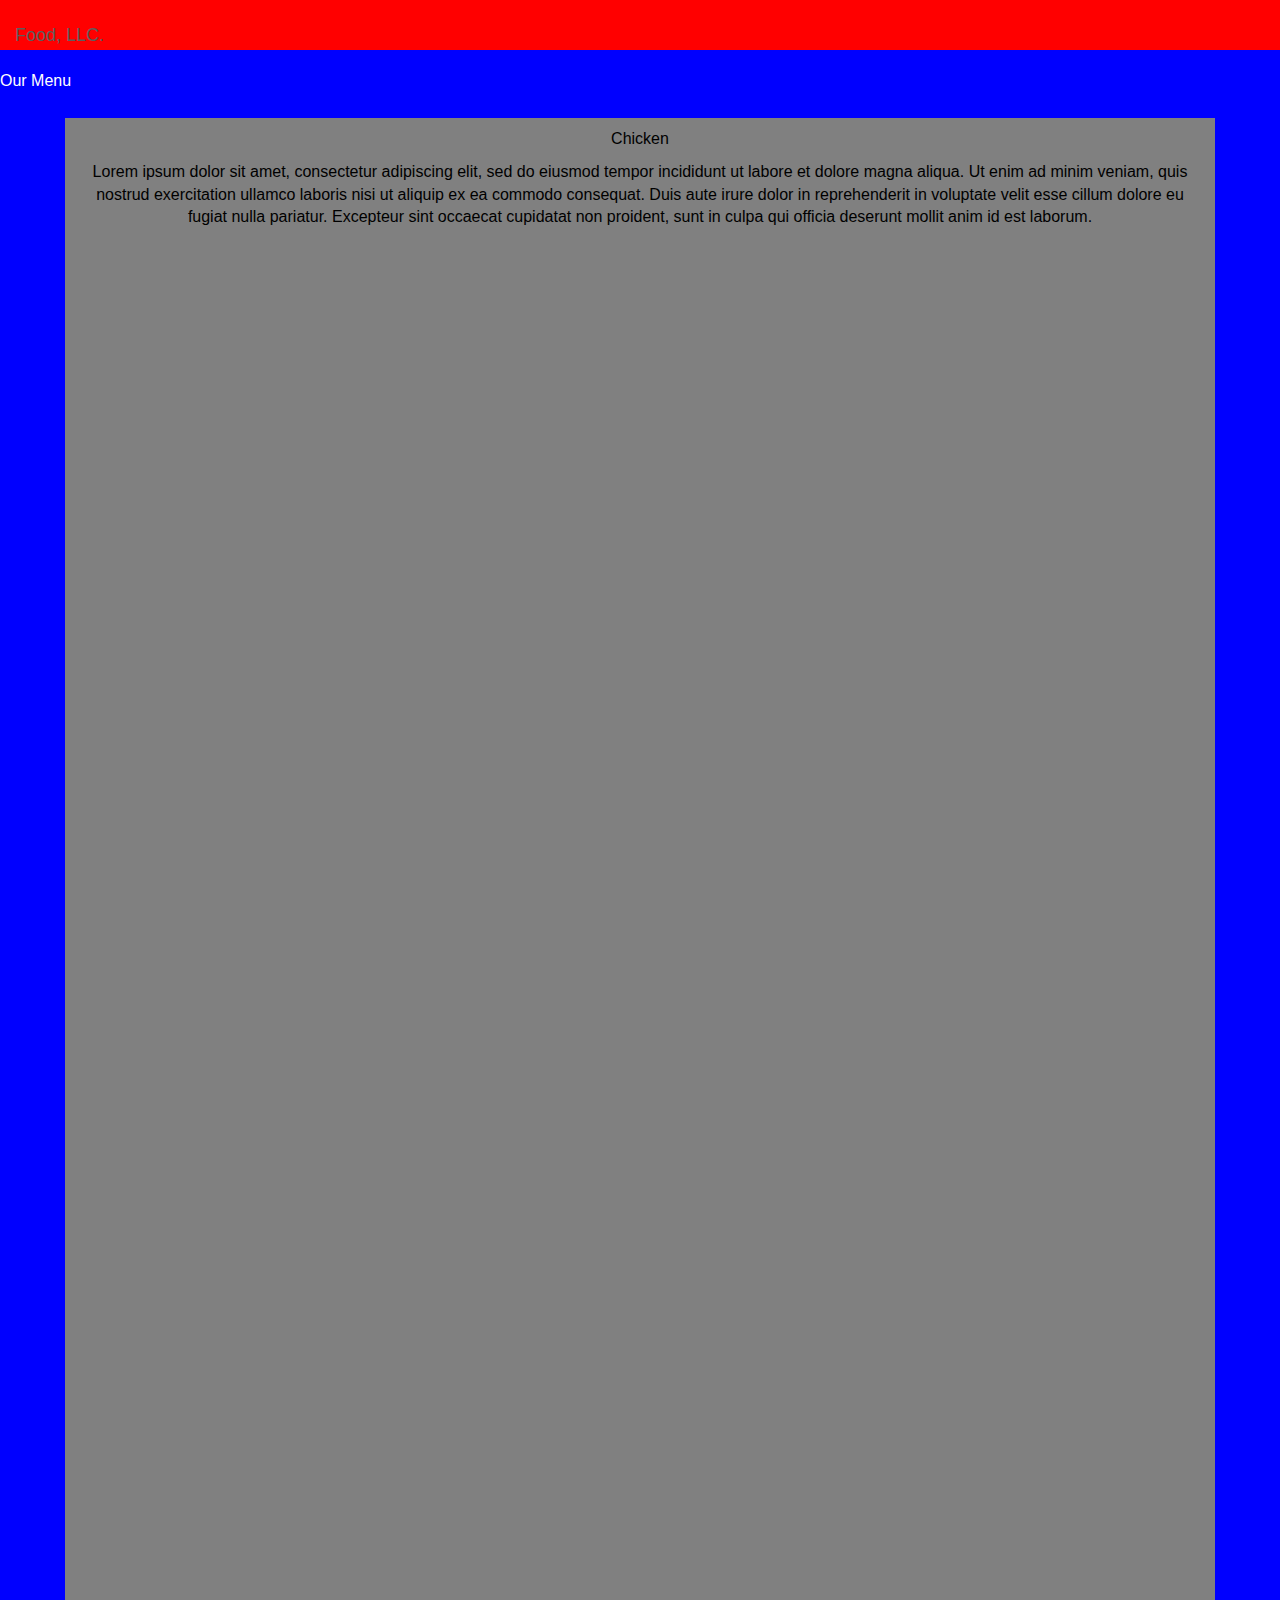
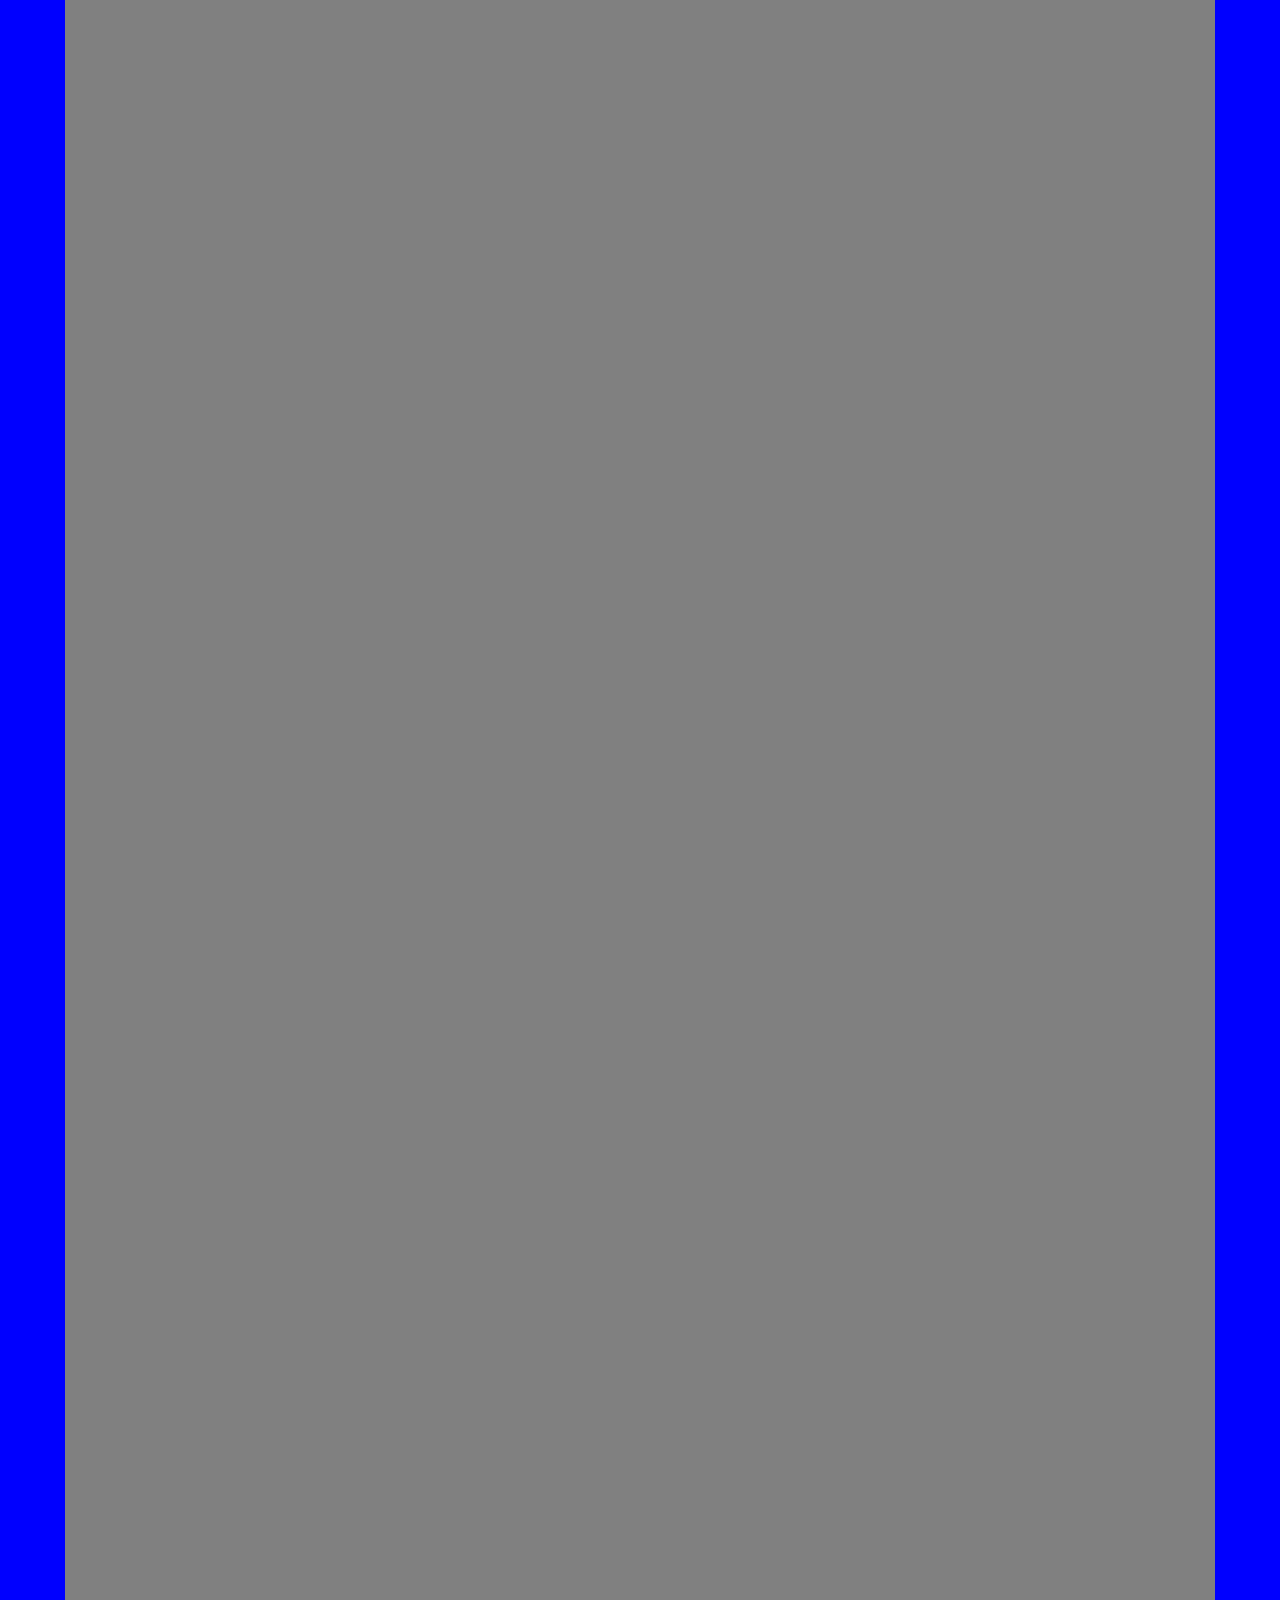
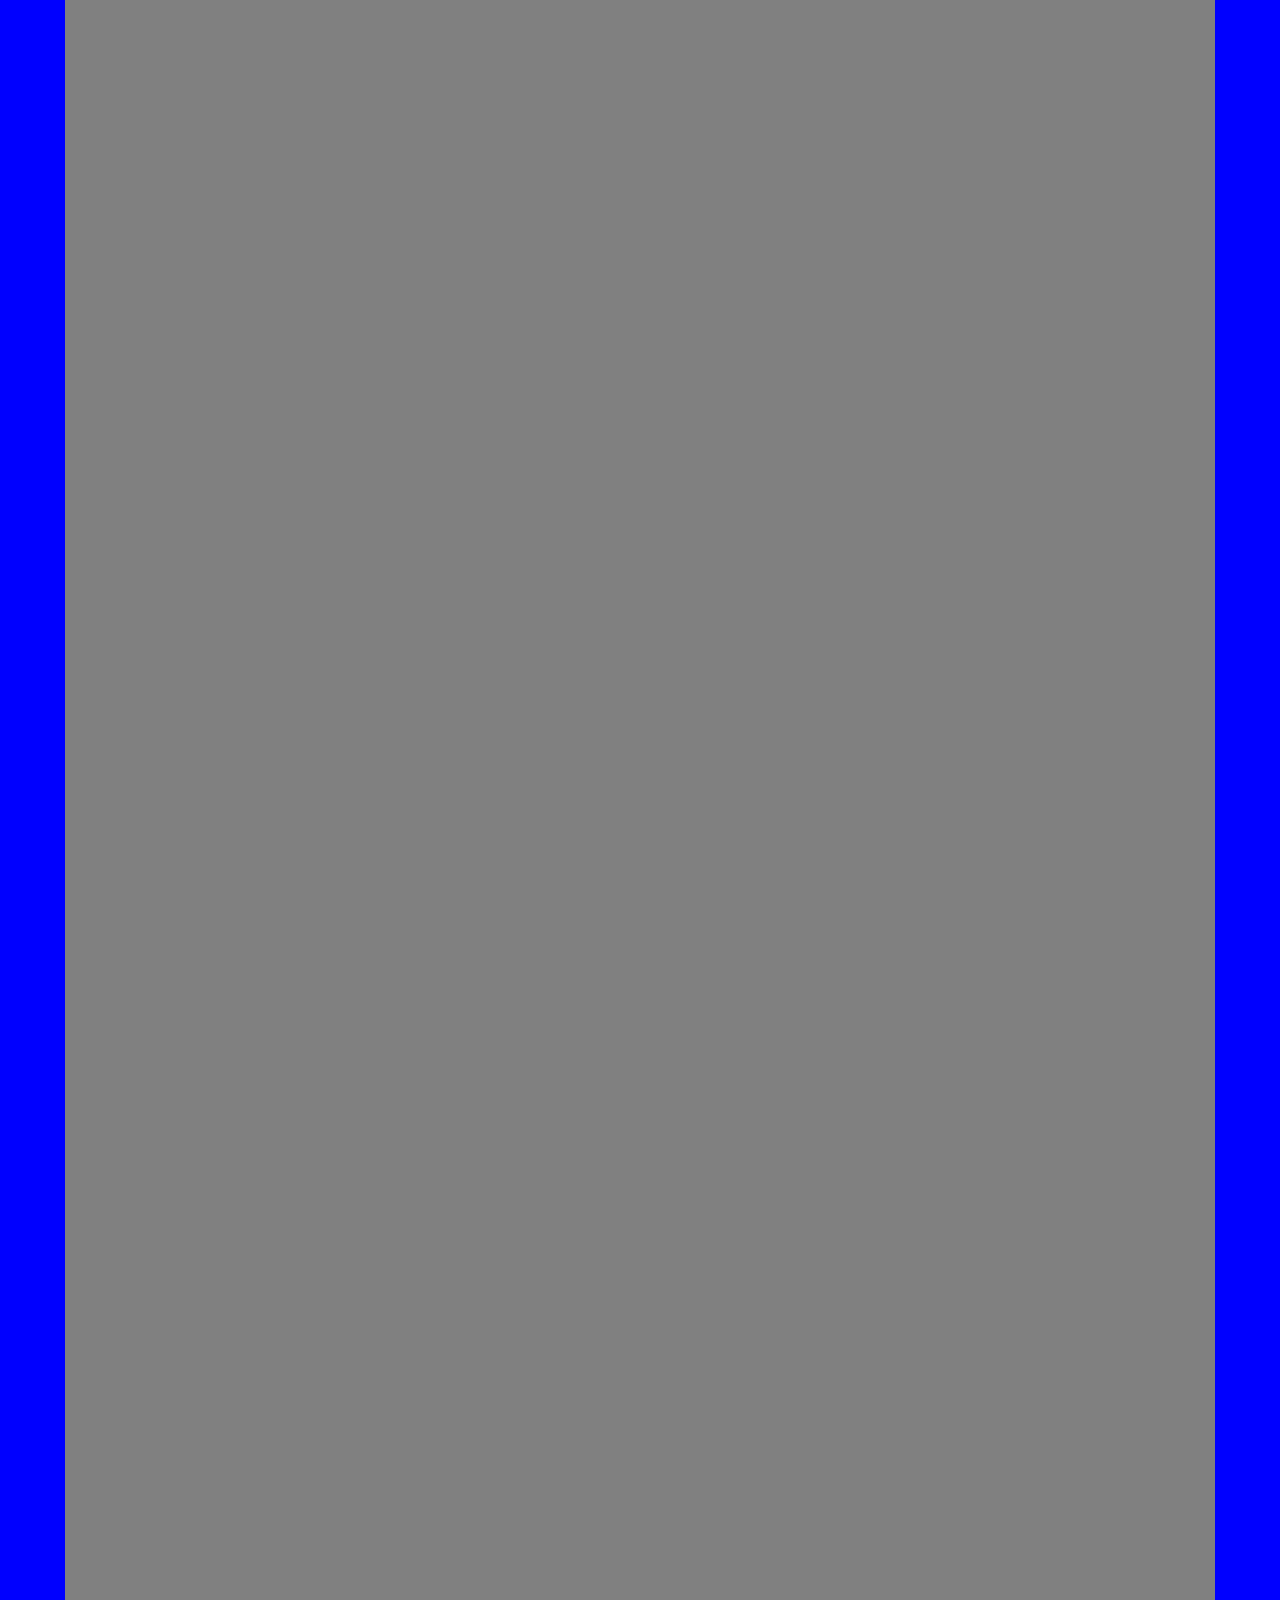
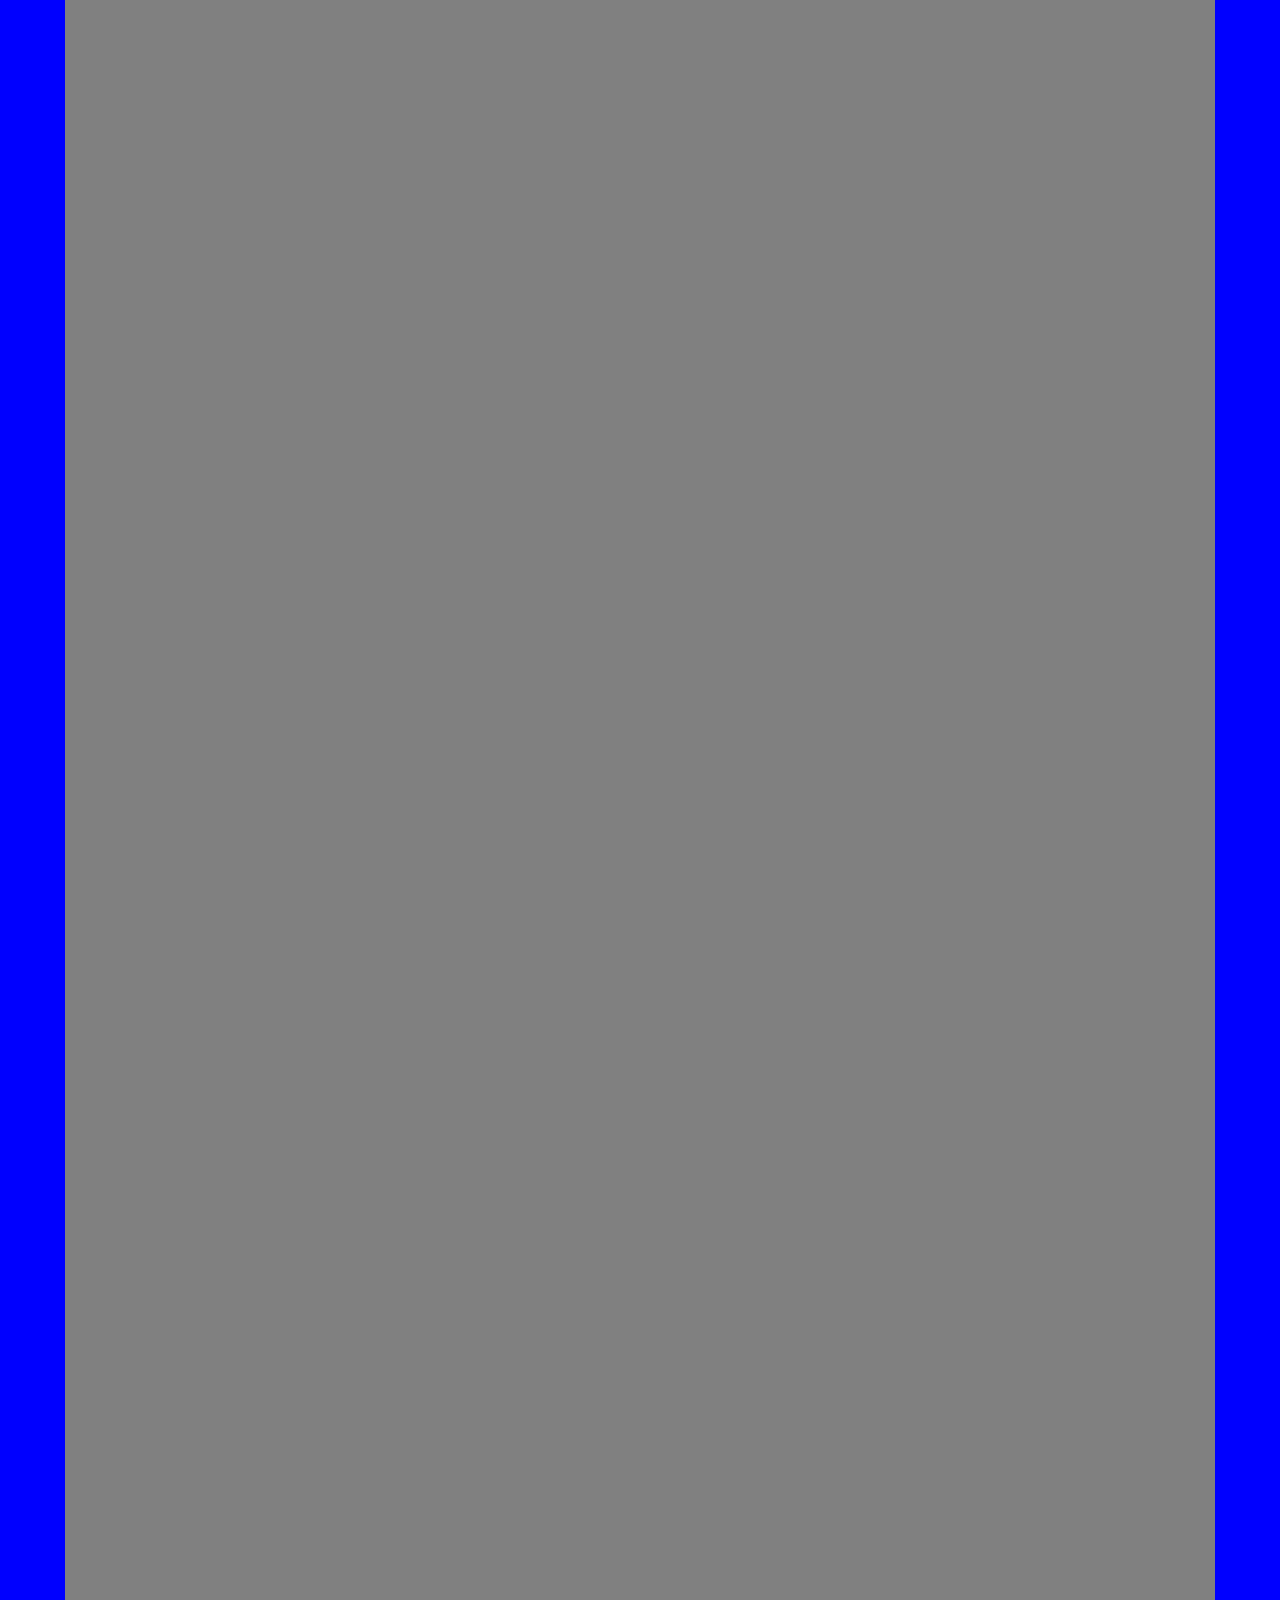
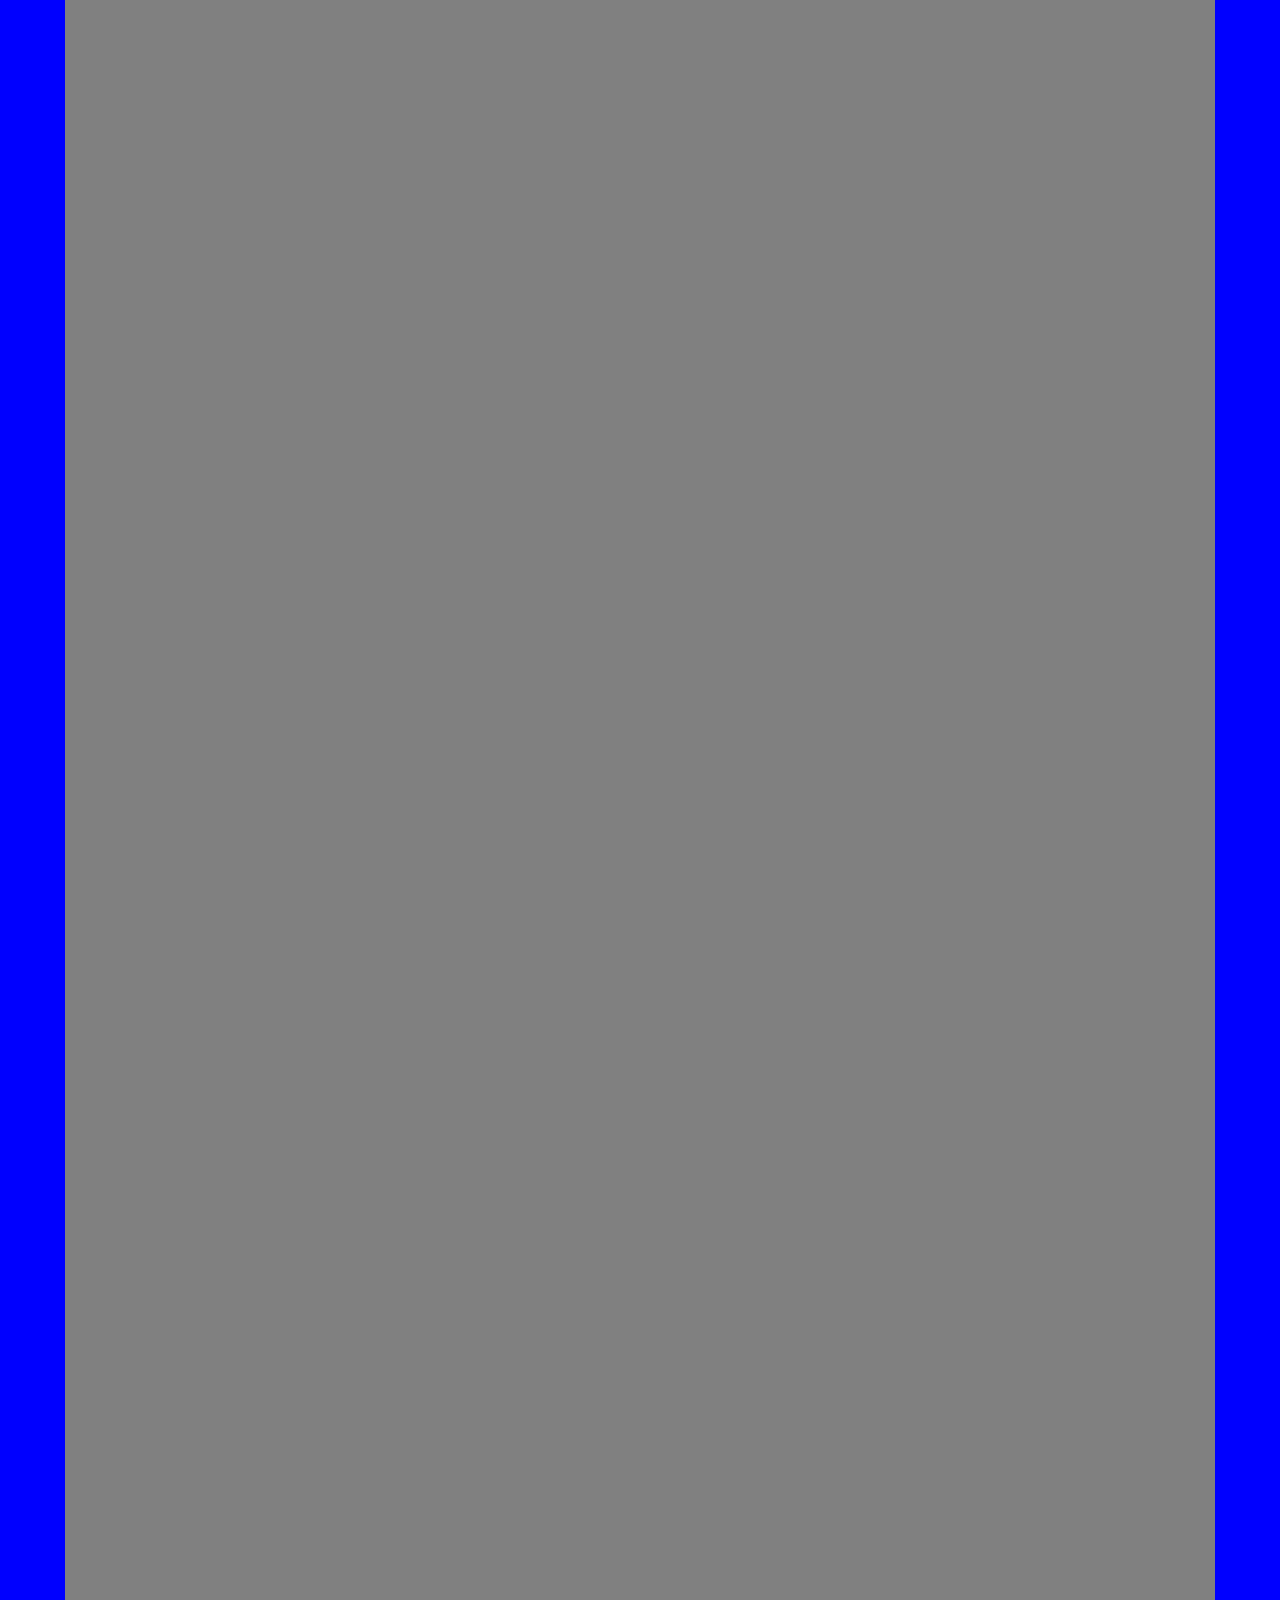
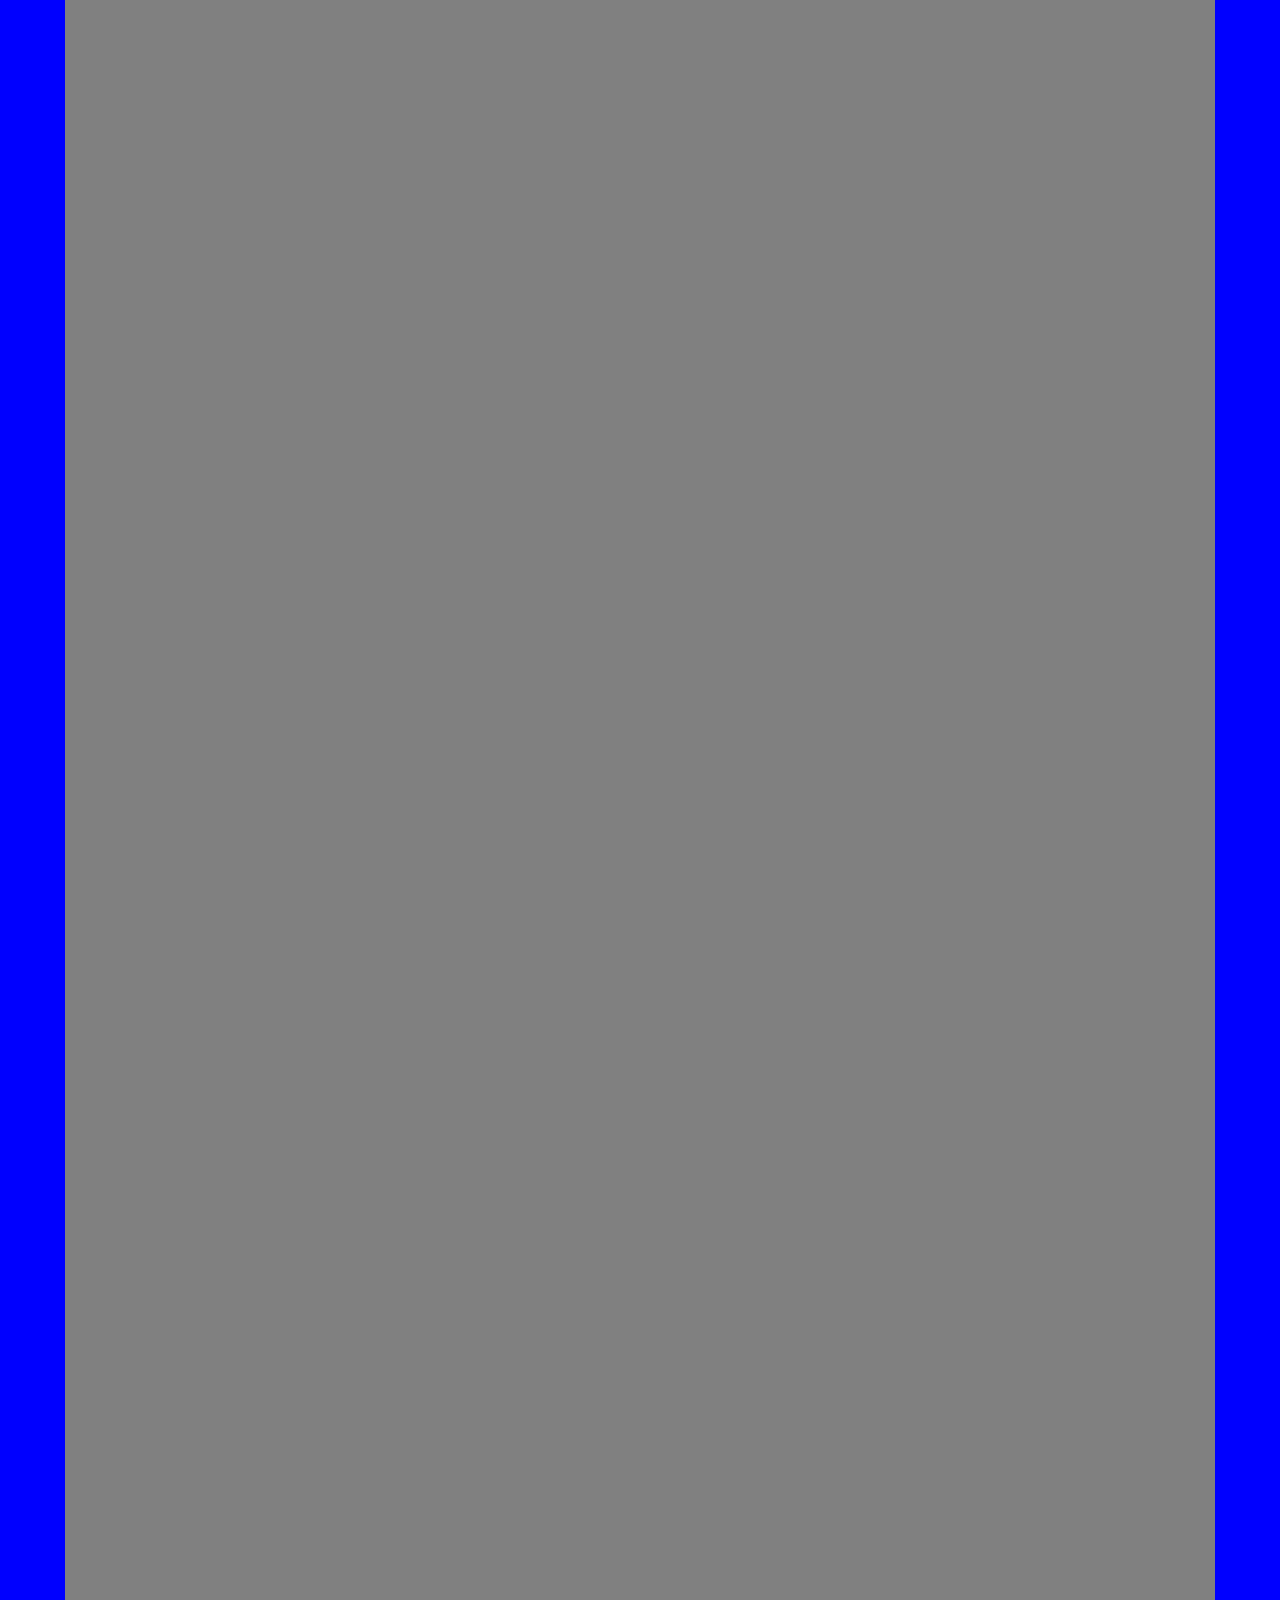
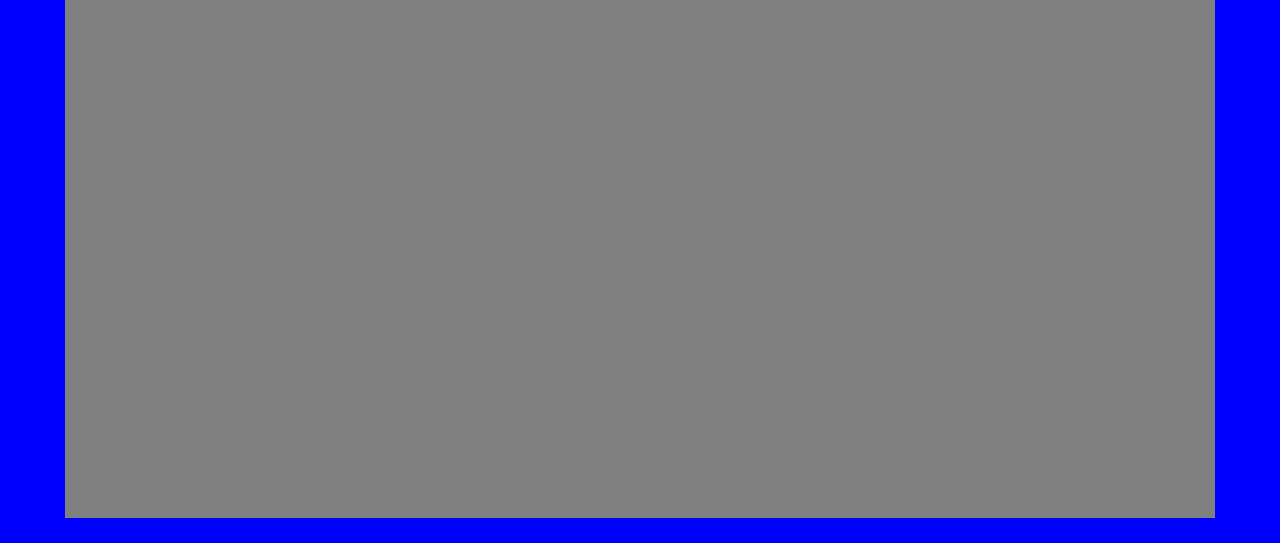
<file: index.html>
<!doctype html>
<html lang="en">
  <head>
    <meta charset="utf-8">
    <meta http-equiv="X-UA-Compatible" content="IE=edge">
    <meta name="viewport" content="width=device-width, initial-scale=1">
    <title>Food, LLC.</title>
    <link rel="stylesheet" href="bootstrap.min.css">
    <link rel="stylesheet" href="styles.css">
  </head>
<body>
  <header>
    <nav id="header-nav" class="navbar navbar-default">
      <div class="container-fluid">
        <div class="navbar-header">
          <div class="navbar-brand">Food, LLC.</div>
          <button type="button" class="navbar-toggle collapsed" data-toggle="collapse" data-target="#collapsable-nav" aria-expanded="false">
            <span class="sr-only">Toggle navigation</span>
            <span class="icon-bar"></span>
            <span class="icon-bar"></span>
            <span class="icon-bar"></span>
          </button>
        </div>
        
        <!-- menu buttons -->
        <div id="collapsable-nav" class="collapse navbar-collapse">
          <ul id="nav-list" class="nav navbar-nav navbar-right hidden-sm hidden-md hidden-lg" >
            <li class="list-group-item hidden-lg hidden-md hidden-sm"> Chicken </li>
            <li class="list-group-item hidden-lg hidden-md hidden-sm"> Beef </li>
            <li class="list-group-item hidden-lg hidden-md hidden-sm"> Sushi </li>
          </ul>
        </div> 
      </div><!-- .container -->
    </nav><!-- #header-nav -->
  </header>

  <div id=MenuHeader class="navbar-brand-center">Our Menu</div>
    <div id="main-content" class="container text-center"> 
      <div id="chickenDescr" class="row text-center pull-left">
        <div class="col-lg-12 col-md-12 col-sm-12 col-xs-12">
          <p id="ChickenHeader" >Chicken</p>
        Lorem ipsum dolor sit amet, consectetur adipiscing elit, sed do eiusmod tempor incididunt ut labore et dolore magna aliqua. Ut enim ad minim veniam, quis nostrud exercitation ullamco laboris nisi ut aliquip ex ea commodo consequat. Duis aute irure dolor in reprehenderit in voluptate velit esse cillum dolore eu fugiat nulla pariatur. Excepteur sint occaecat cupidatat non proident, sunt in culpa qui officia deserunt mollit anim id est laborum.
        </div>
      </div>
    </div> <!-- End of #main-content -->
  </div>

  <!-- jQuery (Bootstrap JS plugins depend on it) -->
  <script src="jquery-2.1.4.min.js"></script>
  <script src="bootstrap.min.js"></script>
  <script src="script.js"></script>
</body>
</html>
</file>
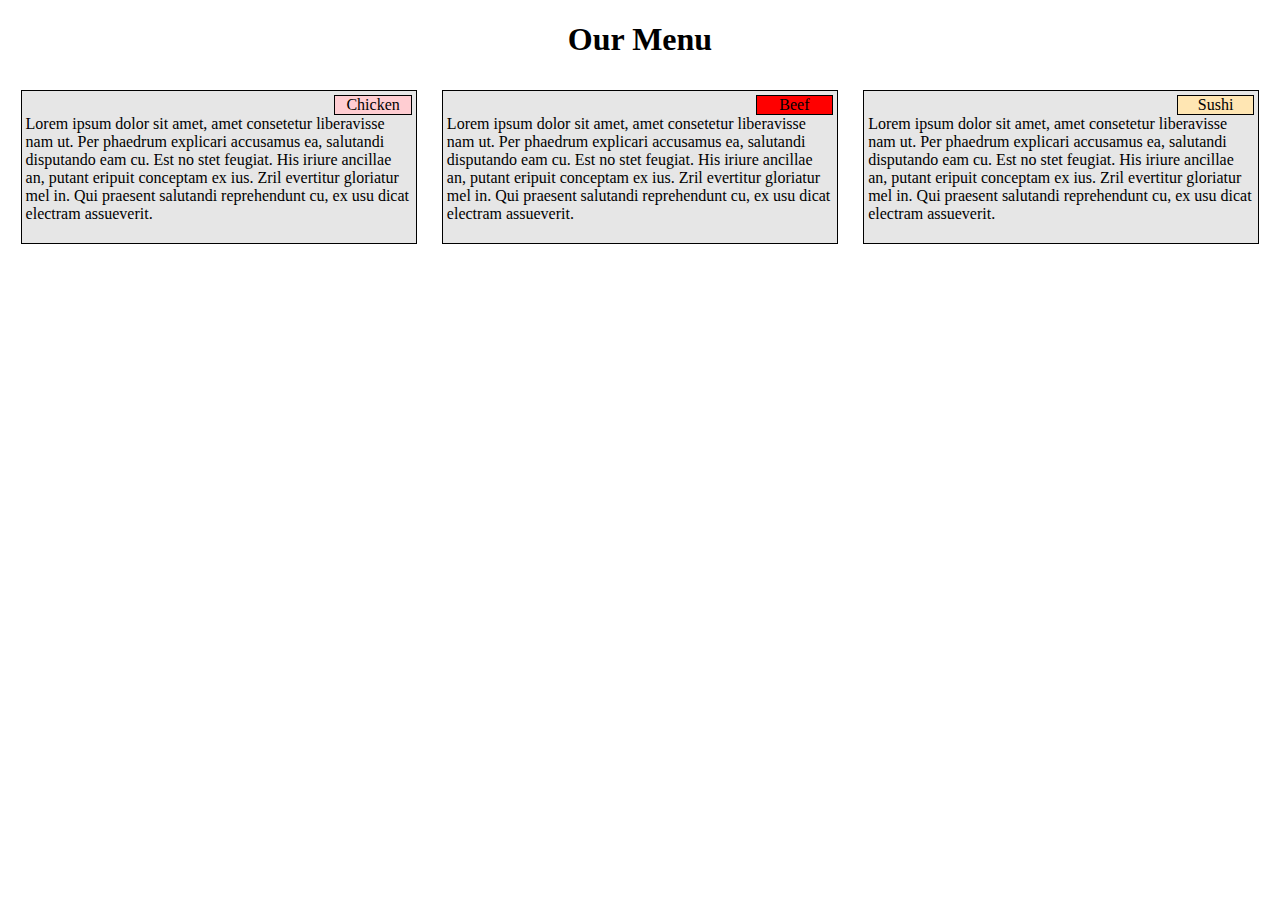
<file: module2-solution/index.html>
<!DOCTYPE html>
<html>
<head>

<link rel="stylesheet" type="text/css" href="css/module2-solution.css">
<meta charset="utf-8">
<meta name="viewport" content="width=device-width, initial-scale=1">
<title>Our Menu</title>

</head>
<body>
<h1>Our Menu</h1>

<div class = "row">
  <div id = divChicken class="col-dt-4 col-tb-6 col-md-12 " >
    <div id = divChicken2>
      <header id = hChicken>Chicken</header>
      <p id= pChickenDescr>Lorem ipsum dolor sit amet, amet consetetur liberavisse nam ut. Per phaedrum explicari accusamus ea, salutandi disputando eam cu. Est no stet feugiat. His iriure ancillae an, putant eripuit conceptam ex ius. Zril evertitur gloriatur mel in. Qui praesent salutandi reprehendunt cu, ex usu dicat electram assueverit.</p>
    </div>
  </div>

  <div id = divBeef class="col-dt-4 col-tb-6 col-md-12 " >
    <div id = divBeef2>
      <header id = hBeef>Beef</header>
      <p id= pBeefDescr>Lorem ipsum dolor sit amet, amet consetetur liberavisse nam ut. Per phaedrum explicari accusamus ea, salutandi disputando eam cu. Est no stet feugiat. His iriure ancillae an, putant eripuit conceptam ex ius. Zril evertitur gloriatur mel in. Qui praesent salutandi reprehendunt cu, ex usu dicat electram assueverit.</p>
    </div>
  </div>

  <div id = divSushi class="col-dt-4 col-tb-12 col-md-12 " >
    <div id = divSushi2>
      <header id = hSushi>Sushi</header>
      <p id= pSushiDescr>Lorem ipsum dolor sit amet, amet consetetur liberavisse nam ut. Per phaedrum explicari accusamus ea, salutandi disputando eam cu. Est no stet feugiat. His iriure ancillae an, putant eripuit conceptam ex ius. Zril evertitur gloriatur mel in. Qui praesent salutandi reprehendunt cu, ex usu dicat electram assueverit.</p>
    </div>
  </div>

</div>

</body>
</html>
</file>
<file: styles.css>
body {
  font-size: 16px;
  color: #fff;
  background-color: blue;
}

/** HEADER **/
#header-nav {
  background-color: red;
  border-radius: 0;
  border: 0;
}

#collapsable-nav {
  /*width: 100%;*/
  text-align: center;
  color: white;
}

#nav-list {
  color: black;
}
.navbar-brand {
  padding-top: 25px;
}


#main-content {
  padding: 25px;
}
.navbar-brand h1 { 
  color: black;
  font-size: 1.5em;
  text-transform: uppercase;
  font-weight: bold;
  text-shadow: 1px 1px 1px #222;
  margin-top: 0;
  margin-bottom: 0;
  line-height: .75;
  width: 100%;
}

#chickenDescr{
  color:black;
  background-color: grey;
  height: 10000px;
  padding: 10px;
}

#chickenHeader{
  text-align: center;
}

/********** Large devices only **********/
@media (min-width: 1200px) {
   .col-dt-1, .col-dt-2, .col-dt-3, .col-dt-4, .col-dt-5, .col-dt-6, .col-dt-7, .col-dt-8, .col-dt-9, .col-dt-10, .col-dt-11, .col-dt-12 {
    float: left; 
  }
  .col-dt-1 {
    width: 8.33%;
  }
  .col-dt-2 {
    width: 16.66%;
  }
  .col-dt-3 {
    width: 25%;
  }
  .col-dt-4 {
    width: 33.33%;
  }
  .col-dt-5 {
    width: 41.66%;
  }
  .col-dt-6 {
    width: 50%;
  }
  .col-dt-7 {
    width: 58.33%;
  }
  .col-dt-8 {
    width: 66.66%;
  }
  .col-dt-9 {
    width: 74.99%;
  }
  .col-dt-10 {
    width: 83.33%;
  }
  .col-dt-11 {
    width: 91.66%;
  }
  .col-dt-12 {
    width: 100%;
  }
}

/********** Medium devices only **********/
@media (min-width: 992px) and (max-width: 1199px) {


 .col-dt-1, .col-dt-2, .col-dt-3, .col-dt-4, .col-dt-5, .col-dt-6, .col-dt-7, .col-dt-8, .col-dt-9, .col-dt-10, .col-dt-11, .col-dt-12 {
    float: left; 
  }
  .col-dt-1 {
    width: 8.33%;
  }
  .col-dt-2 {
    width: 16.66%;
  }
  .col-dt-3 {
    width: 25%;
  }
  .col-dt-4 {
    width: 33.33%;
  }
  .col-dt-5 {
    width: 41.66%;
  }
  .col-dt-6 {
    width: 50%;
  }
  .col-dt-7 {
    width: 58.33%;
  }
  .col-dt-8 {
    width: 66.66%;
  }
  .col-dt-9 {
    width: 74.99%;
  }
  .col-dt-10 {
    width: 83.33%;
  }
  .col-dt-11 {
    width: 91.66%;
  }
  .col-dt-12 {
    width: 100%;
  }
}

/********** Small devices only **********/
@media (min-width: 768px) and (max-width: 991px) {

 .col-dt-1, .col-dt-2, .col-dt-3, .col-dt-4, .col-dt-5, .col-dt-6, .col-dt-7, .col-dt-8, .col-dt-9, .col-dt-10, .col-dt-11, .col-dt-12 {
    float: left; 
  }
  .col-dt-1 {
    width: 8.33%;
  }
  .col-dt-2 {
    width: 16.66%;
  }
  .col-dt-3 {
    width: 25%;
  }
  .col-dt-4 {
    width: 33.33%;
  }
  .col-dt-5 {
    width: 41.66%;
  }
  .col-dt-6 {
    width: 50%;
  }
  .col-dt-7 {
    width: 58.33%;
  }
  .col-dt-8 {
    width: 66.66%;
  }
  .col-dt-9 {
    width: 74.99%;
  }
  .col-dt-10 {
    width: 83.33%;
  }
  .col-dt-11 {
    width: 91.66%;
  }
  .col-dt-12 {
    width: 100%;
  }
}

/********** Extra small devices only *********/
@media (max-width: 767px) {
  /* Header */
  .navbar-brand {
    padding-top: 10px;
    height: 80px;
  }
  .navbar-brand h1 { 
    padding-top: 10px;
    font-size: 5vw; /* 1vw = 1% of viewport width */
  }
  #collapsable-nav a { /* Collapsed nav menu text */
    font-size: 1.2em;
  }

  /* End Header */


 .col-dt-1, .col-dt-2, .col-dt-3, .col-dt-4, .col-dt-5, .col-dt-6, .col-dt-7, .col-dt-8, .col-dt-9, .col-dt-10, .col-dt-11, .col-dt-12 {
    float: left; 
  }
  .col-dt-1 {
    width: 8.33%;
  }
  .col-dt-2 {
    width: 16.66%;
  }
  .col-dt-3 {
    width: 25%;
  }
  .col-dt-4 {
    width: 33.33%;
  }
  .col-dt-5 {
    width: 41.66%;
  }
  .col-dt-6 {
    width: 50%;
  }
  .col-dt-7 {
    width: 58.33%;
  }
  .col-dt-8 {
    width: 66.66%;
  }
  .col-dt-9 {
    width: 74.99%;
  }
  .col-dt-10 {
    width: 83.33%;
  }
  .col-dt-11 {
    width: 91.66%;
  }
  .col-dt-12 {
    width: 100%;
  }

}



}
© 2020 GitHub, Inc.
</file>
<file: module2-solution/css/module2-solution.css>
/********** Base styles **********/
* {
  box-sizing: border-box;

}

h1 {
  margin-bottom: 15px;
  text-align: center;
}

#hChicken {
  background-color: #ffcdd2;
  text-align: center;
  width: 20%;
  height: 20%;
  margin-left: 75%;
  border: 1px solid black;
  float: right;
}

#divChicken {
  padding: 1%;
}

#divChicken2 {
  border: 1px solid black;
  background-color: #e6e6e6;
  padding: 1%;
  margin-top: 1%;
}

#pChickenDescr {
  background-color: #e6e6e6;
}  

#hBeef {
  background-color: #ff0000;
  text-align: center;
  width: 20%;
  height: 20%;
  margin-left: 75%;
  border: 1px solid black;
  float: right;
}

#divBeef {
  padding: 1%;
}

#divBeef2 {
  border: 1px solid black;
  padding: 1%;
  /*margin-bottom: 2%;*/
  margin-top: 1%;
  background-color: #e6e6e6;
}

#pBeefDescr {
  background-color: e6e6e6;
}  

#hSushi {
  background-color: #ffe6b3;
  text-align: center;
  width: 20%;
  height: 20%;
  margin-left: 75%; 
  border: 1px solid black;
  float: right;
}

#divSushi {
  padding: 1%;
}

#divSushi2 {
  border: 1px solid black;
  padding: 1%;
  margin-top: 1%; 
  background-color: #e6e6e6;
}

#pSushiDescr {
  background-color: e6e6e6;
}  

/* Simple Responsive Framework. */
.row {
  width: 100%;
}


/********** Desktop **********/
@media (min-width: 992px) {
  .col-dt-1, .col-dt-2, .col-dt-3, .col-dt-4, .col-dt-5, .col-dt-6, .col-dt-7, .col-dt-8, .col-dt-9, .col-dt-10, .col-dt-11, .col-dt-12 {
    float: left; 
  }
  .col-dt-1 {
    width: 8.33%;
  }
  .col-dt-2 {
    width: 16.66%;
  }
  .col-dt-3 {
    width: 25%;
  }
  .col-dt-4 {
    width: 33.33%;
  }
  .col-dt-5 {
    width: 41.66%;
  }
  .col-dt-6 {
    width: 50%;
  }
  .col-dt-7 {
    width: 58.33%;
  }
  .col-dt-8 {
    width: 66.66%;
  }
  .col-dt-9 {
    width: 74.99%;
  }
  .col-dt-10 {
    width: 83.33%;
  }
  .col-dt-11 {
    width: 91.66%;
  }
  .col-dt-12 {
    width: 100%;
  }
}

/********** Tablet **********/
@media (min-width: 768px) and (max-width: 991px) {
  .col-tb-1, .col-tb-2, .col-tb-3, .col-tb-4, .col-tb-5, .col-tb-6, .col-tb-7, .col-tb-8, .col-tb-9, .col-tb-10, .col-tb-11, .col-tb-12 {
    float: left; 
  }
  .col-tb-1 {
    width: 8.33%;
  }
  .col-tb-2 {
    width: 16.66%;
  }
  .col-tb-3 {
    width: 25%;
  }
  .col-tb-4 {
    width: 33.33%;
  }
  .col-tb-5 {
    width: 41.66%;
  }
  .col-tb-6 {
    width: 50%;
  }
  .col-tb-7 {
    width: 58.33%;
  }
  .col-tb-8 {
    width: 66.66%;
  }
  .col-tb-9 {
    width: 74.99%;
  }
  .col-tb-10 {
    width: 83.33%;
  }
  .col-tb-11 {
    width: 91.66%;
  }
  .col-tb-12 {
    width: 100%;
  }
}

/********** Mobile **********/
@media (max-width: 767px) {
  .col-md-1, .col-md-2, .col-md-3, .col-md-4, .col-md-5, .col-md-6, .col-md-7, .col-md-8, .col-md-9, .col-md-10, .col-md-11, .col-md-12 {
    float: left; 
  }
  .col-md-1 {
    width: 8.33%;
  }
  .col-md-2 {
    width: 16.66%;
  }
  .col-md-3 {
    width: 25%;
  }
  .col-md-4 {
    width: 33.33%;
  }
  .col-md-5 {
    width: 41.66%;
  }
  .col-md-6 {
    width: 50%;
  }
  .col-md-7 {
    width: 58.33%;
  }
  .col-md-8 {
    width: 66.66%;
  }
  .col-md-9 {
    width: 74.99%;
  }
  .col-md-10 {
    width: 83.33%;
  }
  .col-md-11 {
    width: 91.66%;
  }
  .col-md-12 {
    width: 100%;
  }
}
</file>
